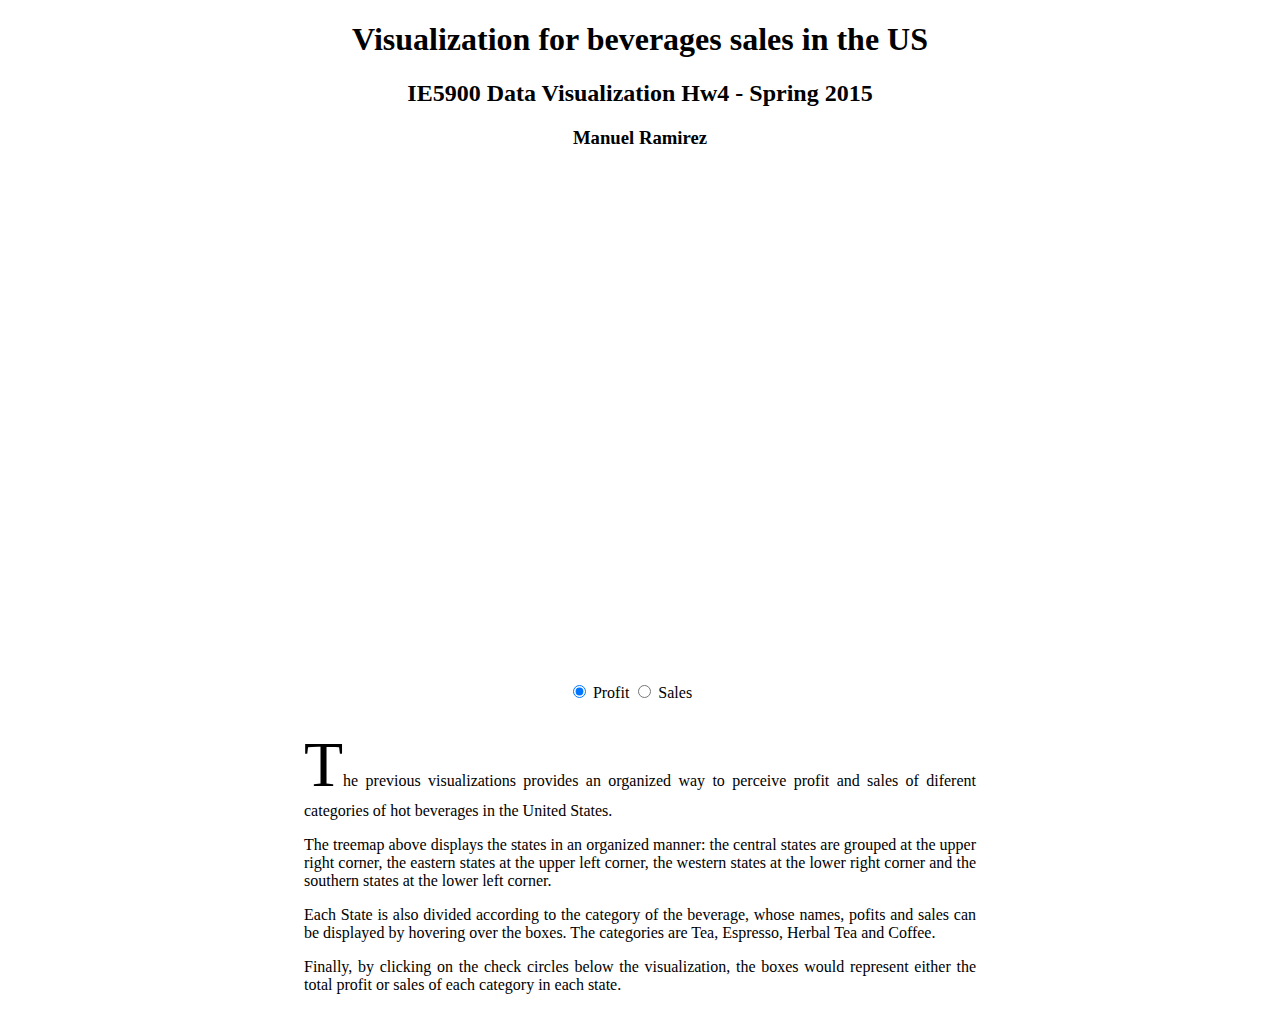
<file: index.html>
<!DOCTYPE html>
<html lang="en">
  <head>
  <link rel="stylesheet" type="text/css" media="screen" href="stylesheets/stylesheet.css">
    <meta charset="utf-8">
    <title>Graduate Admission</title>
    <script src="javascripts/d3.js"></script> 
  </head>

  <body>
    <h1 style="text-align:center;">Visualization for beverages sales in the US</h1>
    <h2 style="text-align:center;">IE5900 Data Visualization Hw4 - Spring 2015</h2>
    <h3 style="text-align:center;">Manuel Ramirez</h2>

    <script>
      width=900;
      height=500;
      var color = d3.scale.category20b();

      //Create svg
      var mySvg= d3.select("body").append("svg")
            .attr("width", width)
            .attr("height", height);

      //Create treemap layout
      var myTreemap= d3.layout.treemap()
        .size([width,height])
        .sticky(true)
        .padding(0)
        .value(function(d) {return +d.values.totProfit; })    
        .children(function(d) {return d.values; });

      //Read dataser 
      d3.csv("https://hivelab.org/static/coffee.csv", function(data) {
        //Nest dataser
        var nest=d3.nest()
                    .key(function(d){ return "grandpa";})
                    .key(function(d){return d.region;})
                    .key(function(d){return d.state;})
                    .key(function(d){return d.category;})
                    .rollup(function(d){return {totProfit: d3.sum(d,function(d){return d.profit;}), totSales: d3.sum(d, function(d){return d.sales;})}})
                    .entries(data);

        //Create rectangles
        mySvg.selectAll("rect")
          .data(myTreemap.nodes(nest[0]))
          .enter()
          .append("rect")
            .attr("x", function(d){return d.x;})
            .attr("y", function(d){return d.y;})
            .attr("width", function(d){return d.dx;})
            .attr("height", function(d){return d.dy;})
            .attr("stroke",function(d){return !d.children? "white": d.children[0].children? "black": null;})
            .attr("fill", function(d){return d.children? "white": color(d.parent.value);})
            .append("title").text(function(d){return "Category: "+ d.key+"\n"+ "Profit: "+d.values.totProfit+"\n"+"Sales: "+d.values.totSales})

        //Create text
        mySvg.selectAll("#Values")
          .data(myTreemap.nodes(nest[0]))
          .enter()
          .append("text")
            .attr("x", function(d){return d.x+d.dx/2-20;})
            .attr("y", function(d){return d.y+d.dy/2+5;})
            .attr("fill", "black")
            .attr("style","font-size:20px")
            .text(function(d){return !d.children? null : d.children[0].children? null: d.key;});

        //Update teemap when clicking checkcircles
        d3.selectAll("input").on("change", function change() {
          var myValue = this.value === "profit"? function(d) { return d.values.totProfit; }: function(d) { return d.values.totSales; };
          
          //Update rectangles
          mySvg.selectAll("rect")
            .data(myTreemap.value(myValue))
            .transition()
            .duration(500)
            .attr("x", function(d){return d.x;})
            .attr("y", function(d){return d.y;})
            .attr("width", function(d){return d.dx;})
            .attr("height", function(d){return d.dy;});
            
          //Update text
          mySvg.selectAll("text")
            .data(myTreemap.value(myValue))
            .transition()
            .duration(500)
            .attr("x", function(d){return d.x+d.dx/2-20;})
            .attr("y", function(d){return d.y+d.dy/2+5;})
        });
      });
      
    </script>
    <form>
      <label><input type="radio" name="mode" value="profit" checked> Profit</label>
      <label><input type="radio" name="mode" value="sales"> Sales</label>
    </form>

    <div>
      <p>The previous visualizations provides an organized way to perceive profit and sales of diferent categories of hot beverages in the United States.</p>
      <p>The treemap above displays the states in an organized manner: the central states are grouped at the upper right corner, the eastern states at the upper left corner, the western states at the lower right corner and the southern states at the lower left corner.</p>
      <p>Each State is also divided according to the category of the beverage, whose names, pofits and sales can be displayed by hovering over the boxes. The categories are Tea, Espresso, Herbal Tea and Coffee.</p>
      <p>Finally, by clicking on the check circles below the visualization, the boxes would represent either the total profit or sales of each category in each state.</p>
    </div>
    
  </body>
</html>
</file>
<file: stylesheets/stylesheet.css>
*{
font-family:Garamond;
}
body {
  margin: auto;
  position: relative;
  width: 960px;
  text-align: center;
}

form {
  position: relative;
  right: 10px;
  top: 10px;
}
div{
	width:70%;
	padding: 20px;	
	margin:auto;
}
p{
	text-align: justify;
}
div::first-letter{
	font-size:400%;
}
rect:hover {
	fill: cyan;
}
</file>
